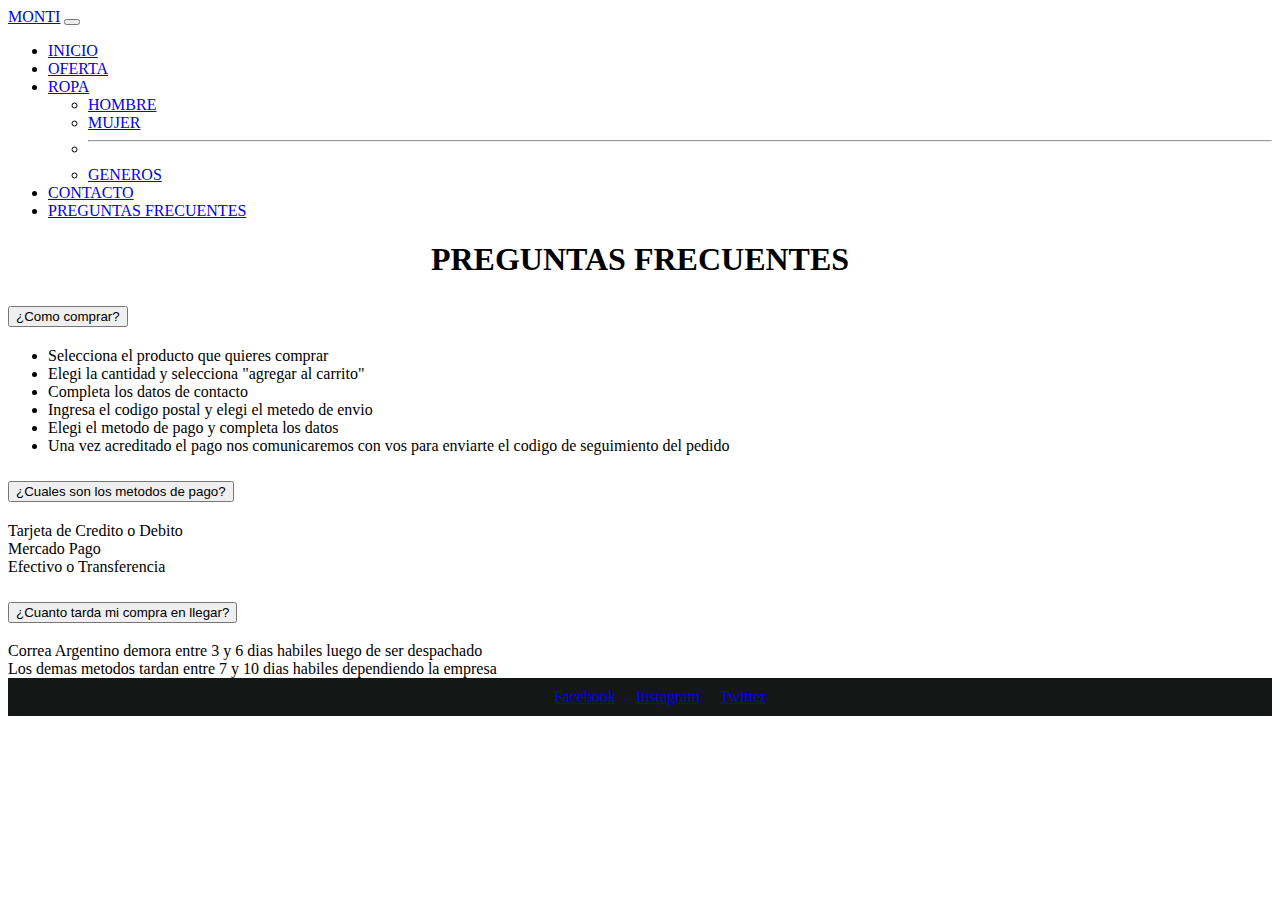
<file: pag/preguntas.html>
<!doctype html>
<html lang="en">
  <head>
    <meta charset="utf-8">
    <meta name="viewport" content="width=device-width, initial-scale=1">
    <title>MONTI</title>
    <link href="https://cdn.jsdelivr.net/npm/bootstrap@5.2.0/dist/css/bootstrap.min.css" rel="stylesheet" integrity="sha384-gH2yIJqKdNHPEq0n4Mqa/HGKIhSkIHeL5AyhkYV8i59U5AR6csBvApHHNl/vI1Bx" crossorigin="anonymous">
    <link rel="stylesheet" href="../css/style.css">
  </head>
  <body>
    <nav class="navbar navbar-dark navbar-expand-lg bg-dark">
        <div class="container-fluid">
          <a class="navbar-brand" href="../index.html">MONTI</a>
          <button class="navbar-toggler" type="button" data-bs-toggle="collapse" data-bs-target="#navbarSupportedContent" aria-controls="navbarSupportedContent" aria-expanded="false" aria-label="Toggle navigation">
            <span class="navbar-toggler-icon"></span>
          </button>
          <div class="collapse navbar-collapse" id="navbarSupportedContent">
            <ul class="navbar-nav me-auto mb-2 mb-lg-0">
              <li class="nav-item">
                <a class="nav-link active" aria-current="page" href="../index.html">INICIO</a>
              </li>
              <li class="nav-item">
                <a class="nav-link" href="./oferta.html">OFERTA</a>
              </li>
              <li class="nav-item dropdown">
                <a class="nav-link dropdown-toggle" href="#" role="button" data-bs-toggle="dropdown" aria-expanded="false">
                  ROPA
                </a>
                <ul class="dropdown-menu">
                  <li><a class="dropdown-item" href="./hombre.html">HOMBRE</a></li>
                  <li><a class="dropdown-item" href="#">MUJER</a></li>
                  <li><hr class="dropdown-divider"></li>
                  <li><a class="dropdown-item" href="#">GENEROS</a></li>
                </ul>
              </li>
              <li class="nav-item">
                <a class="nav-link" href="./contacto.html">CONTACTO</a>
              </li>
              <li class="nav-item">
                <a class="nav-link" href="./preguntas.html">PREGUNTAS FRECUENTES</a>
              </li>
            </ul>
          </div>
        </div>
    </nav>
    <main>
       <H1 class="Titulo">PREGUNTAS FRECUENTES</H1>
        <div class="accordion container" id="accordionExample">
            <div class="accordion-item">
              <h2 class="accordion-header" id="headingOne">
                <button class="accordion-button" type="button" data-bs-toggle="collapse" data-bs-target="#collapseOne" aria-expanded="true" aria-controls="collapseOne">
                  ¿Como comprar?
                </button>
              </h2>
              <div id="collapseOne" class="accordion-collapse collapse show" aria-labelledby="headingOne" data-bs-parent="#accordionExample">
                <div class="accordion-body">
                 <ul>
                    <li>Selecciona el producto que quieres comprar</li>
                    <li>Elegi la cantidad y selecciona "agregar al carrito"</li>
                    <li>Completa los datos de contacto</li>
                    <li>Ingresa el codigo postal y elegi el metedo de envio</li>
                    <li>Elegi el metodo de pago y completa los datos</li>
                    <li>Una vez acreditado el pago nos comunicaremos con vos para enviarte el codigo de seguimiento del pedido</li>
                 </ul>
                </div>
              </div>
            </div>
            <div class="accordion-item">
              <h2 class="accordion-header" id="headingTwo">
                <button class="accordion-button collapsed" type="button" data-bs-toggle="collapse" data-bs-target="#collapseTwo" aria-expanded="false" aria-controls="collapseTwo">
                  ¿Cuales son los metodos de pago?
                </button>
              </h2>
              <div id="collapseTwo" class="accordion-collapse collapse" aria-labelledby="headingTwo" data-bs-parent="#accordionExample">
                <div class="accordion-body">
                  <li>Tarjeta de Credito o Debito</li>
                  <li>Mercado Pago</li>
                  <li>Efectivo o Transferencia</li>
                </div>
              </div>
            </div>
            <div class="accordion-item">
              <h2 class="accordion-header" id="headingThree">
                <button class="accordion-button collapsed" type="button" data-bs-toggle="collapse" data-bs-target="#collapseThree" aria-expanded="false" aria-controls="collapseThree">
                  ¿Cuanto tarda mi compra en llegar?
                </button>
              </h2>
              <div id="collapseThree" class="accordion-collapse collapse" aria-labelledby="headingThree" data-bs-parent="#accordionExample">
                <div class="accordion-body">
                  <li>Correa Argentino demora entre 3 y 6 dias habiles luego de ser despachado</li>
                  <li>Los demas metodos tardan entre 7 y 10 dias habiles dependiendo la empresa</li>
                </div>
              </div>
            </div>
          </div>
    </main>
    <footer class="footer">
        <ul class="xd">
            <li><a href="#">Facebook</a></li>
            <li><a href="#">Instagram</a></li>
            <li><a href="#">Twitter</a></li>
        </ul>
    </footer>
       <script src="https://cdn.jsdelivr.net/npm/bootstrap@5.2.0/dist/js/bootstrap.bundle.min.js" integrity="sha384-A3rJD856KowSb7dwlZdYEkO39Gagi7vIsF0jrRAoQmDKKtQBHUuLZ9AsSv4jD4Xa" crossorigin="anonymous"></script>
     </body>
    </html>
</file>
<file: css/style.css>
footer{
    background-color: #151616;
}
.footer ul{
    display: flex;
    list-style: none;
    width: 200px;
    margin: 0 auto;
    justify-content: center;
}
.footer li{
    margin: 10px;
}
.xd:hover{
     text-decoration: underline;
     transform: scale(1.2);    
}
​​.backstretch-item img{
    width:400px !important;
    height:400px !important;
    object-fit: fill !important;
    position:unset !important;
    }
.Titulo{
    text-align: center;
}
.btn{
    text-align: center;
}
.card img:hover{
    transform: scale(1.04); translate: (1px, 1px);
    transition: 1s;
}
.nav-link:hover{
    text-decoration: underline;
}
</file>
